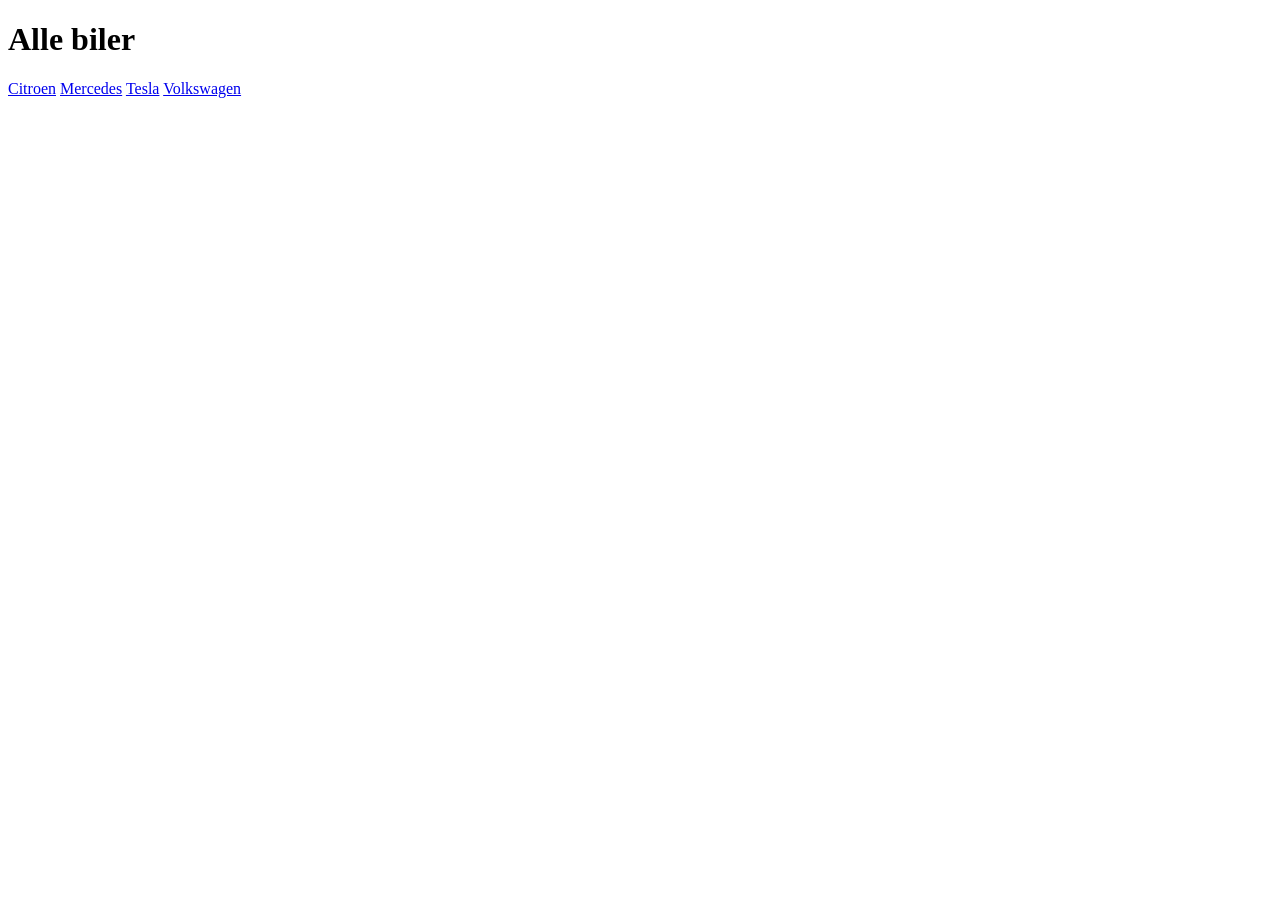
<file: index.html>
<!DOCTYPE html>
<html lang="da">

<head>
    <meta charset="utf-8">
    <meta name="viewport" content="width=device-width, initial-scale=1.0">
    <title>Alle biler</title>

</head>

<body>
    <h1>Alle biler</h1>
    <a href="citroen.html">Citroen</a>
    <a href="mercedes.html">Mercedes</a>
    <a href="toyota.html">Tesla</a>
    <a href="volkswagen.html">Volkswagen</a>



</body>

</html>
</file>
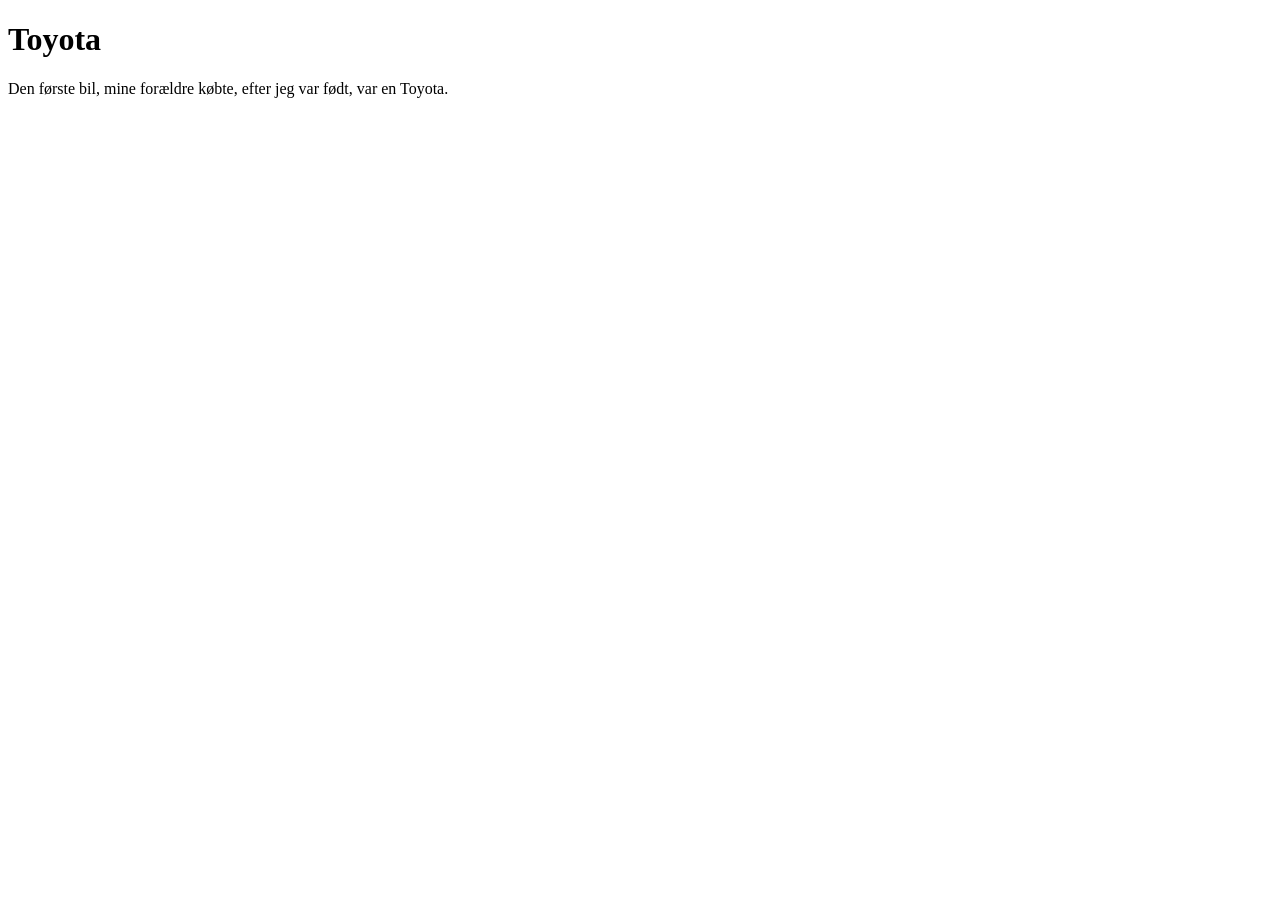
<file: toyota.html>
<!DOCTYPE html>
<html lang="da">

<head>
    <meta charset="utf-8">
    <meta name="viewport" content="width=device-width, initial-scale=1.0">
    <title>Toyota</title>


</head>

<body>
    <h1>Toyota</h1>
    <p>Den første bil, mine forældre købte, efter jeg var født, var en Toyota.</p>

</body>

</html>
</file>
